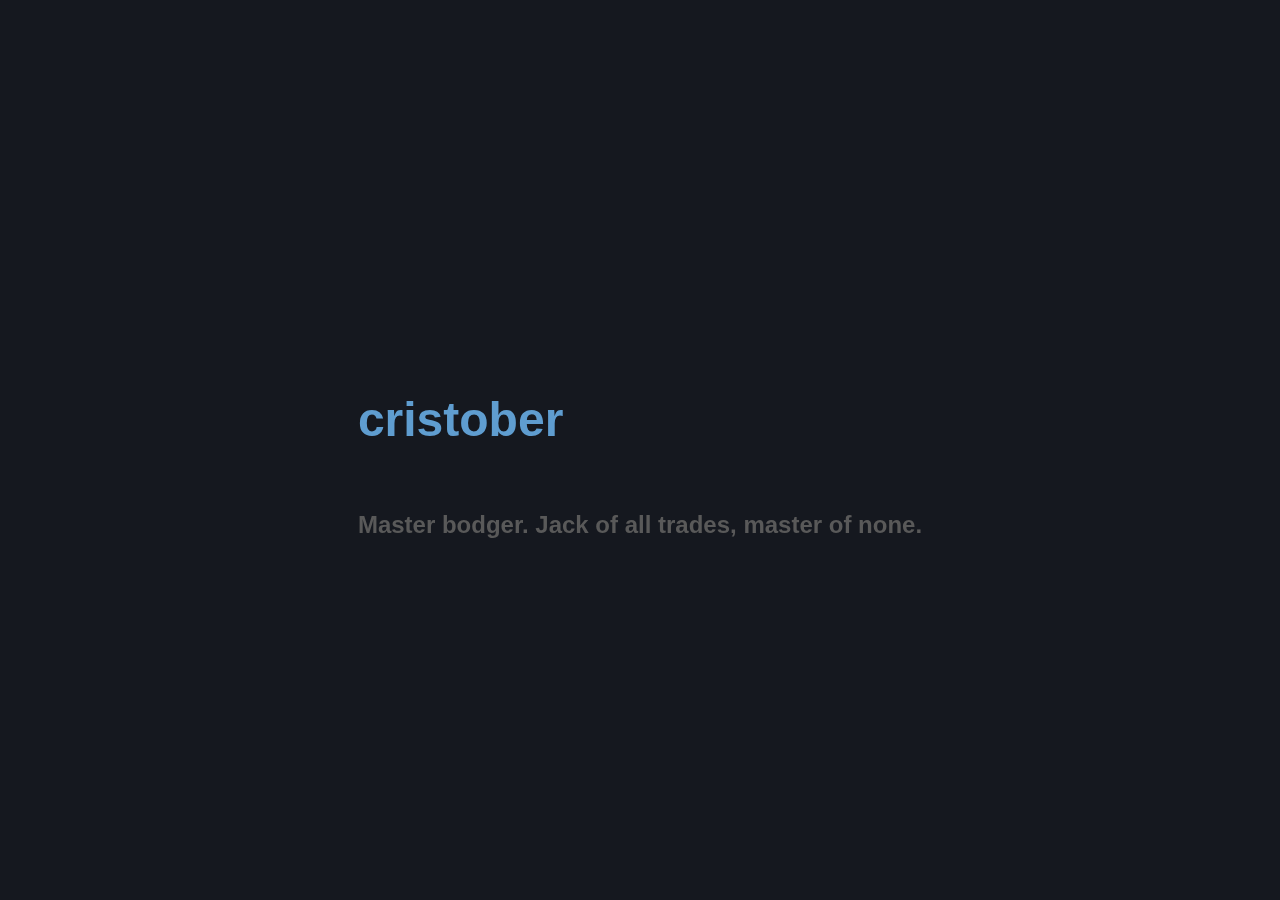
<file: index.html>
<!DOCTYPE html>
<html>
<head>
	<title>cristober</title>
	<link rel="stylesheet" href="css/style.css">
	<link rel="icon" type="image/png" href="images/favicon.png">
</head>
<body>

<br><br><br><br><br><br><br><br><br><br><br><br><br><br><br><br><br><br><br>

<div class="center">
  
	<p><b>cristober</b></p>
	<!-- if you're here, you must REALLY want to contact me, so here's the link to my twitter<a href="https://twitter.com/cristober_"target="_blank">Twitter</a> -->
	<h1>Master bodger. Jack of all trades, master of none.</h1>
	
</div>

</body>
</html>
</file>
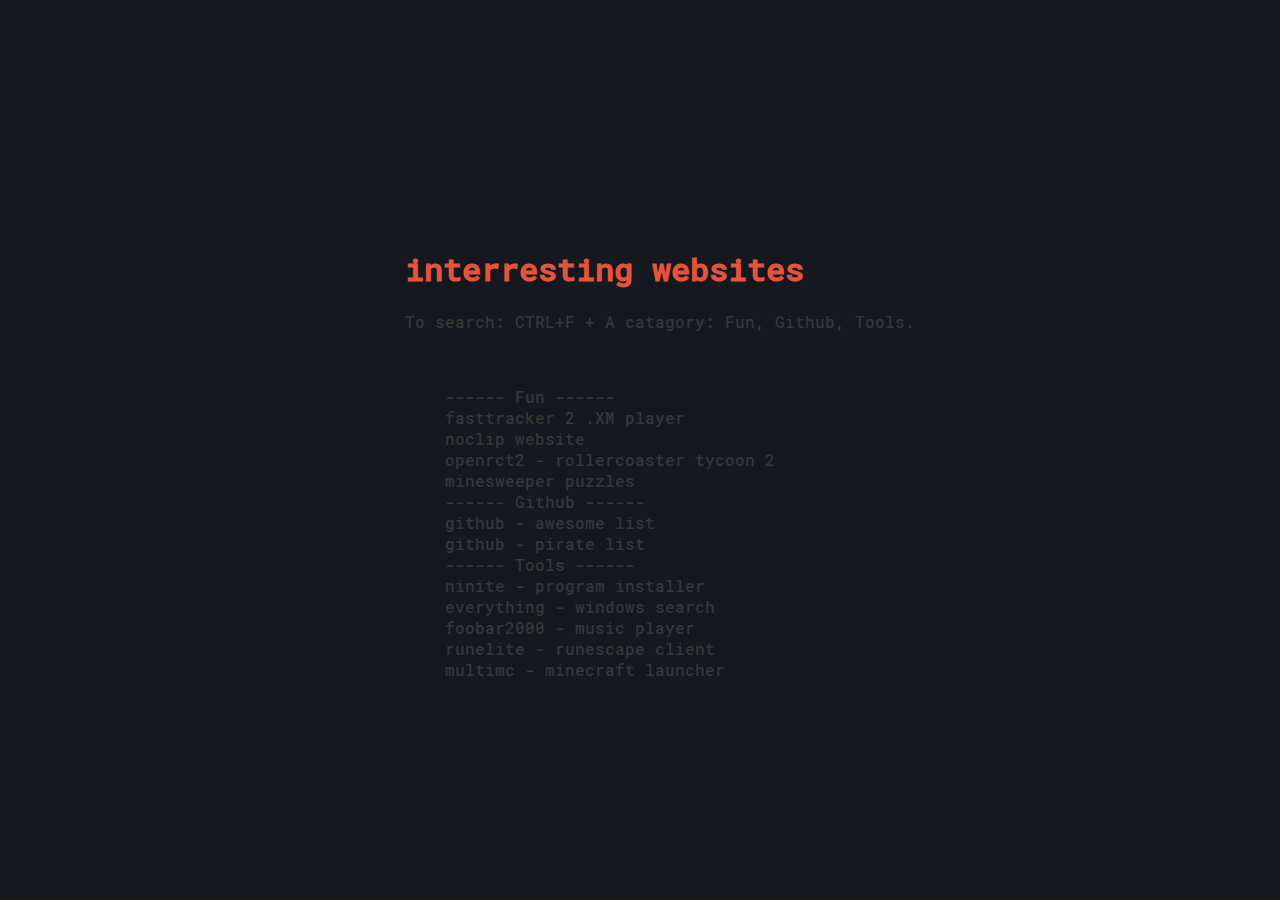
<file: listoflinks/index.html>
<!DOCTYPE html>
<html>
  <head>
    <meta charset="UTF-8">
    <link rel="stylesheet" type="text/css" href="../css/linkliststyle.css">
    <title>cool links</title>
  </head>
  <body>
    <div class="container">
        <h1></h1>
        <ul> 
            <h1>interresting websites</h1>
            <a>To search: CTRL+F + A catagory: Fun, Github, Tools.</a>
            <ul>
            </br> </br> </br> 
              <a>------ Fun ------</a> </br>
               <a href="https://www.a1k0n.net/2015/11/09/javascript-ft2-player.html#bosvedjan.xm">fasttracker 2 .XM player</a> </br>
               <a href="https://noclip.website/">noclip website</a> </br>
               <a href="https://openrct2.io/">openrct2 - rollercoaster tycoon 2</a> </br>	
	       <a href="https://www.chiark.greenend.org.uk/~sgtatham/puzzles/js/mines.html">minesweeper puzzles</a> </br>

               <a>------ Github ------</a> </br>
			         <a href="https://github.com/sindresorhus/awesome">github - awesome list</a> </br> 
               <a href="https://github.com/Igglybuff/awesome-piracy">github - pirate list</a> </br>

               <a>------ Tools ------</a> </br>
               <a href="https://ninite.com/">ninite - program installer</a> </br>
               <a href="https://www.voidtools.com/">everything - windows search</a> </br>
               <a href="https://www.foobar2000.org/">foobar2000 - music player</a> </br>
               <a href="https://runelite.net/">runelite - runescape client</a> </br>
               <a href="https://multimc.org/">multimc - minecraft launcher</a> </br>
            </ul>
        </ul>
      </div>
    </div>
  </body>
</html>
</file>
<file: css/style.css>
.center {
  position: fixed;
  top: 50%;
  left: 50%;
  /* bring your own prefixes */
  transform: translate(-50%, -50%);
	
	color: #5f9dd0;
	font-size: 3em;
	font-family: sans-serif;
}

h1 {
	font-size: .50em;
	color: #595959;
	
}

p {
	display: inline-block;
}

a {
	display: inline-block;
	font-size: .45em;
	color: gray;
	text-decoration: none;
}

body {background-color: #15181f;}
</file>
<file: css/linkliststyle.css>
/* 0f0e17 - background */
/* fffffe - foreground*/
/* f25f4c - orange */
/*--font: "Roboto Mono";*/
/*@font-face {
    font-family: "Roboto Mono";
    src: url("../fonts/roboto-mono-medium.ttf");
}*/


@font-face {
    font-family: "Roboto Mono";
    src: url("../fonts/roboto-mono-medium.ttf");
}

.container {
    position: absolute;
    top: 50%;
    left: 50%;
    transform: translate(-50%, -50%)
}

html { font-size: 16px; }
body { background-color: #15181f; }

h1{
    font-family: "Roboto Mono";
    color: #e5533a;
    display:table;
}

a {
    outline: none;
    text-decoration: none;
    font-family: "Roboto Mono";
    color: #363636;
}

a:hover {
    color: #c3c3c3
}
</file>
